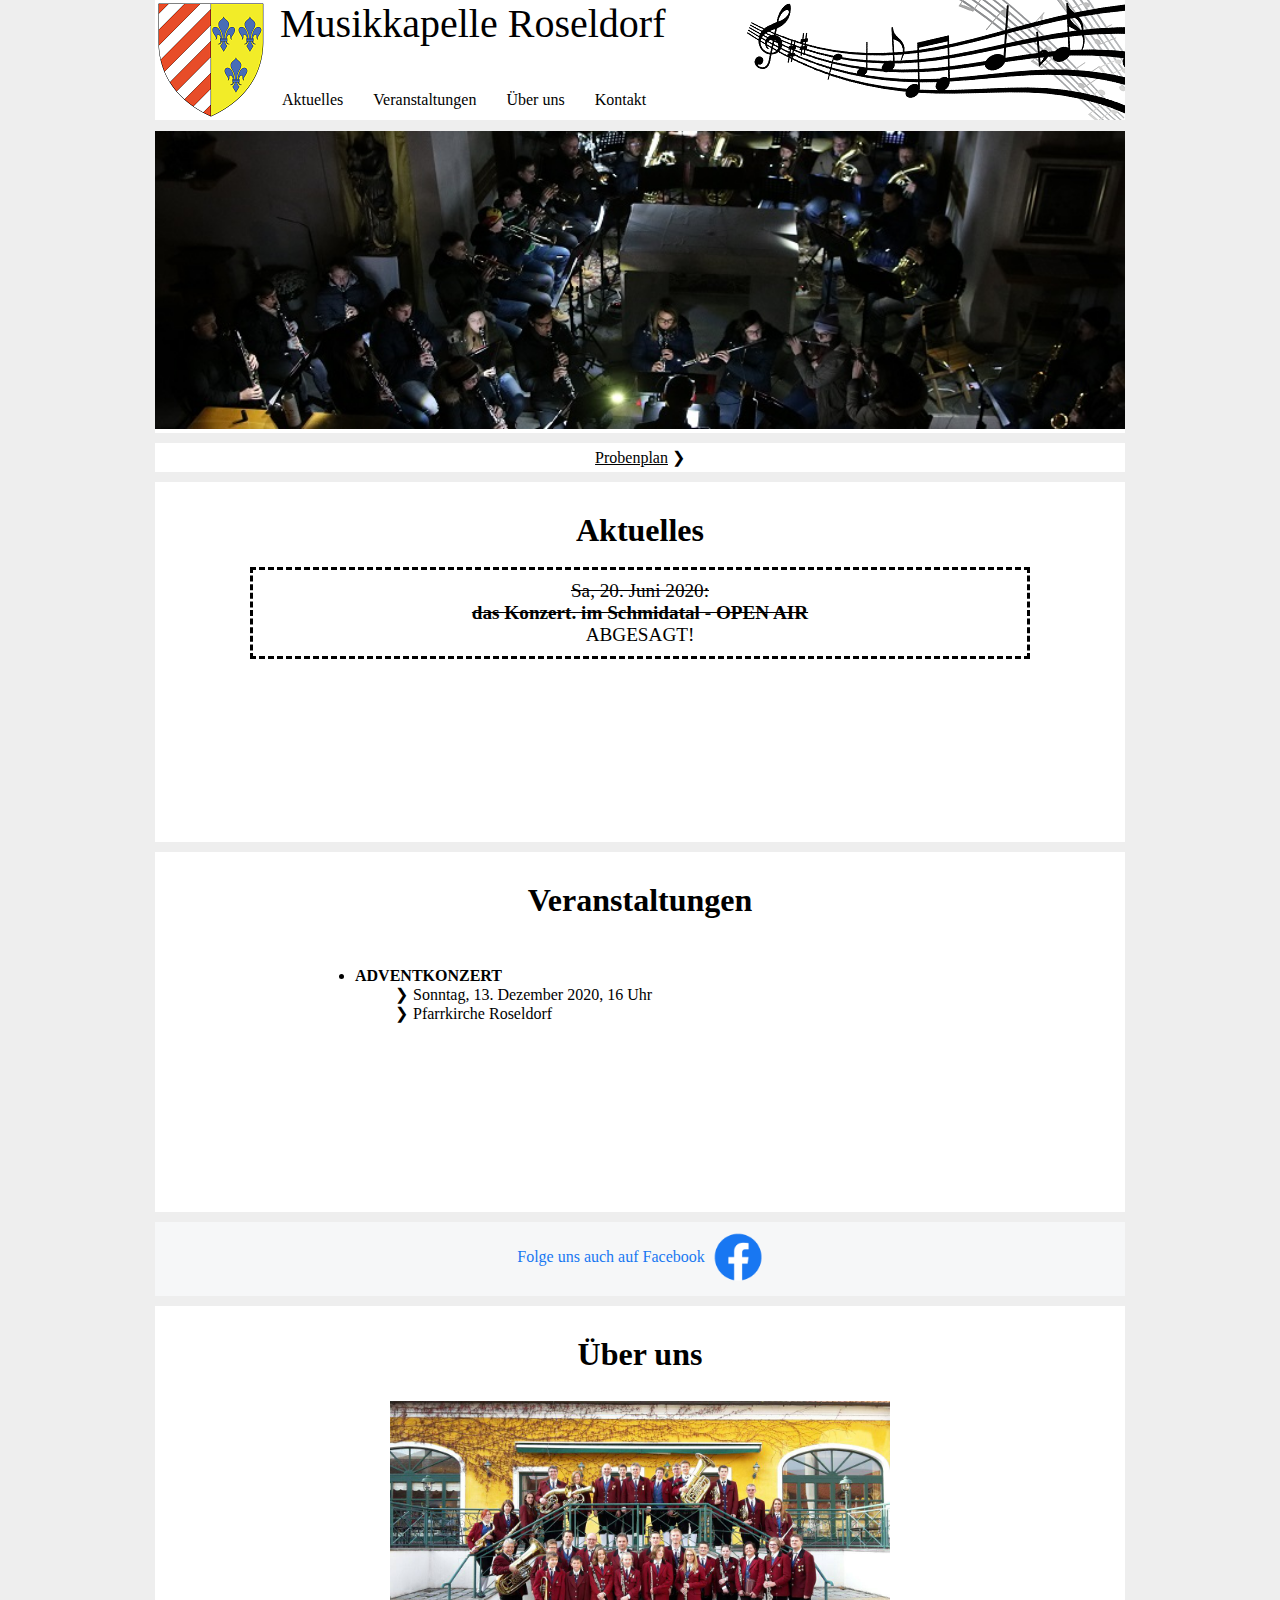
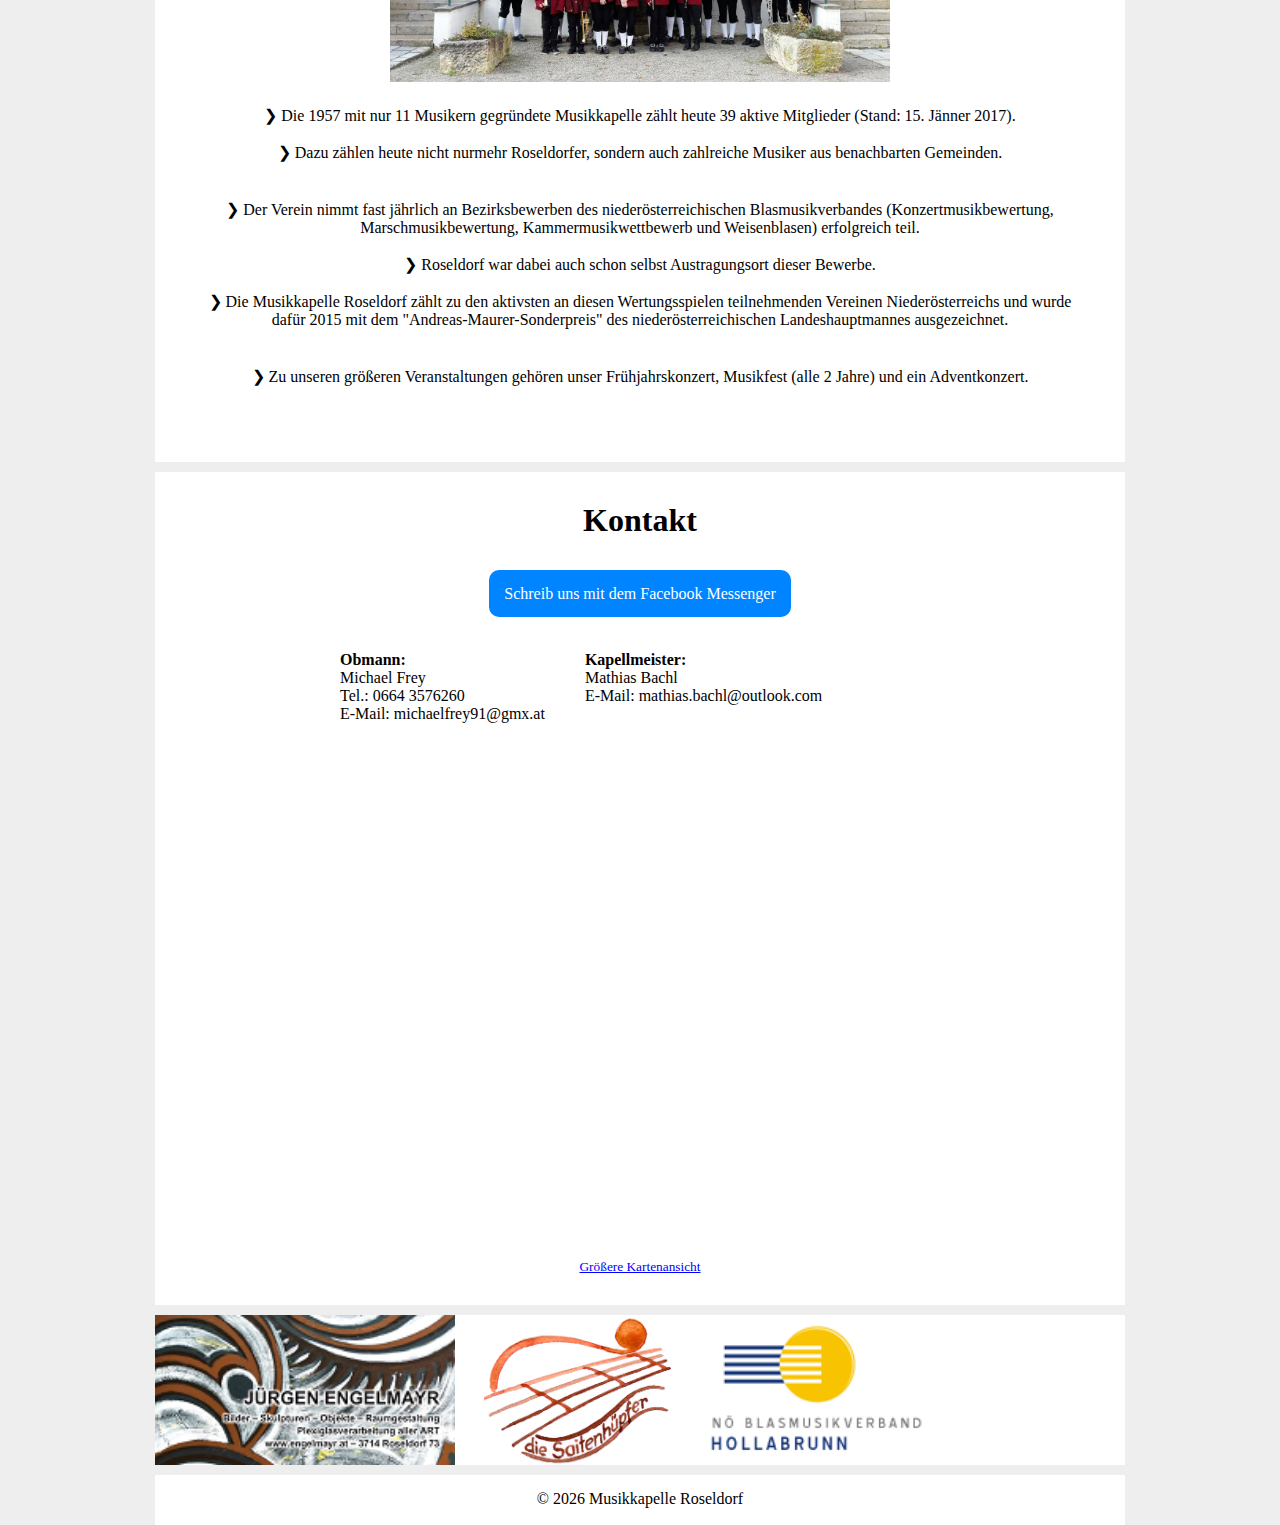
<file: index.html>
<!DOCTYPE html>
<html>
<head>
	<title>Musikkapelle Roseldorf</title>

	<meta name="description" content="Musikkapelle Roseldorf - Aktuelles, Veranstaltungen, Über uns, Kontakt, ..." />
	<meta name="keywords" content="Musikkapelle, Musikverein, Trachtenkapelle, Roseldorf, Blasmusik, Musik, Kapelle, Schmidatal, Weinviertel" />
	<meta charset="UTF-8">

	<link rel="shortcut icon" href="img/wappen.ico" type="image/vnd.microsoft.icon" />

	<link rel="stylesheet" href="css/global.css" type="text/css" />
	<link rel="stylesheet" href="css/navigation.css" type="text/css" />
	<link rel="stylesheet" href="css/content.css" type="text/css" />
	<link rel="stylesheet" href="css/content-custom.css" type="text/css" />
	<link rel="stylesheet" href="css/banner.css" type="text/css" />

	<script type="text/javascript" src="js/global.js"></script>
	<script type="text/javascript" src="js/banner.js"></script>
</head>
<body>
	<div class="alles">
			<div class="oben">
				<div class="wappen">
					<img src="img/header/wappen_roseldorf.png" />
				</div>				
				<div class="verein">
					<p>Musikkapelle Roseldorf</p>
				</div>
				<div class="navigation">
					<ul>
						<li><a href="#aktuelles"><span>Aktuelles</span></a></li>
						<li><a href="#veranstaltungen"><span>Veranstaltungen</span></a></li>
						<li><a href="#ueberuns"><span>Über uns</span></a></li>
						<li><a href="#kontakt"><span>Kontakt</span></a></li>
					</ul>
				</div>
			</div>
			<div class="main">
				<div id="banner" class="banner">
					<img src="img/banner/4.jpg" />
					<img src="img/banner/1.jpg" />
					<img src="img/banner/3.jpg" />
					<img src="img/banner/2.jpg" />
				</div>

				<div class="probenplan">
					<p style="text-align: center;"><a href="/probenplan/" target="_blank">Probenplan</a> &#10095;</p>
				</div>

				<div class="content centered">
					<div class="anchor" id="aktuelles"></div>
					<h1>Aktuelles</h1>	
					<!--<img src="ak2019.jpg" width="500px" />-->
					<br />
					
					<div style="border: dashed; width: 85%; display: table; margin:auto; font-size:120%;">
						<p><s>Sa, 20. Juni 2020<!--, 16 Uhr-->: <br><b>das Konzert. im Schmidatal - OPEN AIR</b></s><br>ABGESAGT!</p>
					</div>
					
					<br />
				</div>

				
				<div class="content">
					<div class="anchor" id="veranstaltungen"></div>
					<h1>Veranstaltungen</h1>

					<br />

					<ul class="events">
						 <li>
						  <b>ADVENTKONZERT</b>
						  <ul class="eventDetails">
						   <li>Sonntag, 13. Dezember 2020, 16 Uhr</li>
						   <li>Pfarrkirche Roseldorf</li>
						  </ul>
						 </li>


						 <!--<li>
						  <b>das Konzert. im Schmidatal - OPEN AIR</b>
						  <ul class="eventDetails">
						   <li>Samstag, 20. Juni 2020</li>
						   <li>Hauptplatz Braunsdorf</li>
						   <li>Ersatztermin bei Schlechtwetter: Sonntag, 21. Juni</li>
						  </ul>
						 </li>-->
					</ul>

					<br>
				</div>
				
				<div class="centered bannerContent" id="followUsOnFacebook" >
					<a target="_blank" href="https://www.facebook.com/musikkapelle.roseldorf">
						<div class="centered">
							<span>Folge uns auch auf Facebook &nbsp;</span>
							<img src="img/content/f_logo_RGB-Blue_58.png" />
						</div>
					</a>
				</div>
				
				<div class="content centered">
					<div class="anchor" id="ueberuns"></div>
					<h1>Über uns</h1>
					<br>

					<img src="img/content/kw2014_fb.jpg" width="500px" />
					<p>&#10095; Die 1957 mit nur 11 Musikern gegründete Musikkapelle z&auml;hlt heute 39 aktive Mitglieder (Stand: 15. J&auml;nner 2017).
					<br><br />
					&#10095; Dazu zählen heute nicht nurmehr Roseldorfer, sondern auch zahlreiche Musiker aus benachbarten Gemeinden.
					</p>
					<br>

					<p>&#10095; Der Verein nimmt fast jährlich an Bezirksbewerben des nieder&ouml;sterreichischen Blasmusikverbandes (Konzertmusikbewertung, Marschmusikbewertung, Kammermusikwettbewerb und Weisenblasen) erfolgreich teil.<br />
					<br />
					&#10095; Roseldorf war dabei auch schon selbst Austragungsort dieser Bewerbe.
					<br /><br />
					&#10095; Die Musikkapelle Roseldorf zählt zu den aktivsten an diesen Wertungsspielen teilnehmenden Vereinen Niederösterreichs und wurde dafür 2015 mit dem "Andreas-Maurer-Sonderpreis" des niederösterreichischen Landeshauptmannes ausgezeichnet.
					</p>
					<br>

					<p>&#10095; Zu unseren gr&ouml;&szlig;eren Veranstaltungen geh&ouml;ren unser Fr&uuml;hjahrskonzert, Musikfest (alle 2 Jahre) und ein Adventkonzert.</p>
					<br><br />
				</div>
				
				<div class="content">
					<div class="anchor" id="kontakt"></div>
					<h1>Kontakt</h1>
					<br>
					<br>
					<p class="centered">
						<a id="facebookMessengerButton" target="_blank" href="https://m.me/musikkapelle.roseldorf">Schreib uns mit dem Facebook Messenger</a>
					</p>
					<br>
					<div class="contacts">
						<div class="contact">
							<p class="nowrap"><b>Obmann:</b><br>Michael Frey<br>Tel.: 0664 3576260<br>E-Mail: michaelfrey91<span class="at"></span>gmx.at</p>
						</div>
						<div class="contact">
							<p class="nowrap"><b>Kapellmeister:</b><br>Mathias Bachl<br>E-Mail: mathias.bachl<span class="at"></span>outlook.com<br><br></p>
						</div>
					</div>
					<br>
					<div class="centered">
						<iframe width="640" height="510" frameborder="0" scrolling="no" marginheight="0" marginwidth="0" src="https://maps.google.at/maps?f=q&amp;source=s_q&amp;hl=de&amp;geocode=&amp;q=3714+roseldorf&amp;aq=&amp;sll=48.2213,15.7603&amp;sspn=2.11902,5.410767&amp;ie=UTF8&amp;hq=&amp;hnear=Roseldorf,+Hollabrunn,+Nieder%C3%B6sterreich&amp;t=m&amp;ll=48.646067,15.929489&amp;spn=0.217763,0.439453&amp;z=11&amp;iwloc=A&amp;output=embed"></iframe><br /><small><a href="https://maps.google.at/maps?f=q&amp;source=embed&amp;hl=de&amp;geocode=&amp;q=3714+roseldorf&amp;aq=&amp;sll=48.2213,15.7603&amp;sspn=2.11902,5.410767&amp;ie=UTF8&amp;hq=&amp;hnear=Roseldorf,+Hollabrunn,+Nieder%C3%B6sterreich&amp;t=m&amp;ll=48.646067,15.929489&amp;spn=0.217763,0.439453&amp;z=11&amp;iwloc=A" style="color:#0000FF;text-align:left">Gr&ouml;&szlig;ere Kartenansicht</a></small>
					</div>
				</div>
				
				<!--<div class="content">
					<div class="anchor" id="newsletter"></div>
					<h1>Newsletter</h1>
					<br>
					
					<div class="centered">
						TODO
					</div>
				</div>-->
				
				<div class="linksBox">
					
					<a target="_blank" title="Kunstgegenstände aller ART - Jürgen Engelmayr" href="https://www.engelmayr.at/">
					 <img src="img/links/engelmayr.png" />
					</a>

					<a target="_blank" title="Saitenh&uuml;pfer - Volksmusik aus dem Weinviertel" href="http://www.saitenhuepfer.at/">
					 <img src="img/links/LogoColor.gif"  />
					</a>

					<a target="_blank" title="BAG Hollabrunn des N&Ouml;BV" href="http://www.bag-hollabrunn.at/">
					 <img src="img/links/logo_noebvhl.gif"  />
					</a>

					
				</div>
			</div>
			<div class="unten">
				<p style="padding-top: 15px;">&copy; <span class="currentYear"></span> Musikkapelle Roseldorf</p>
			</div>
		</div>
	</body>
</html>
</file>
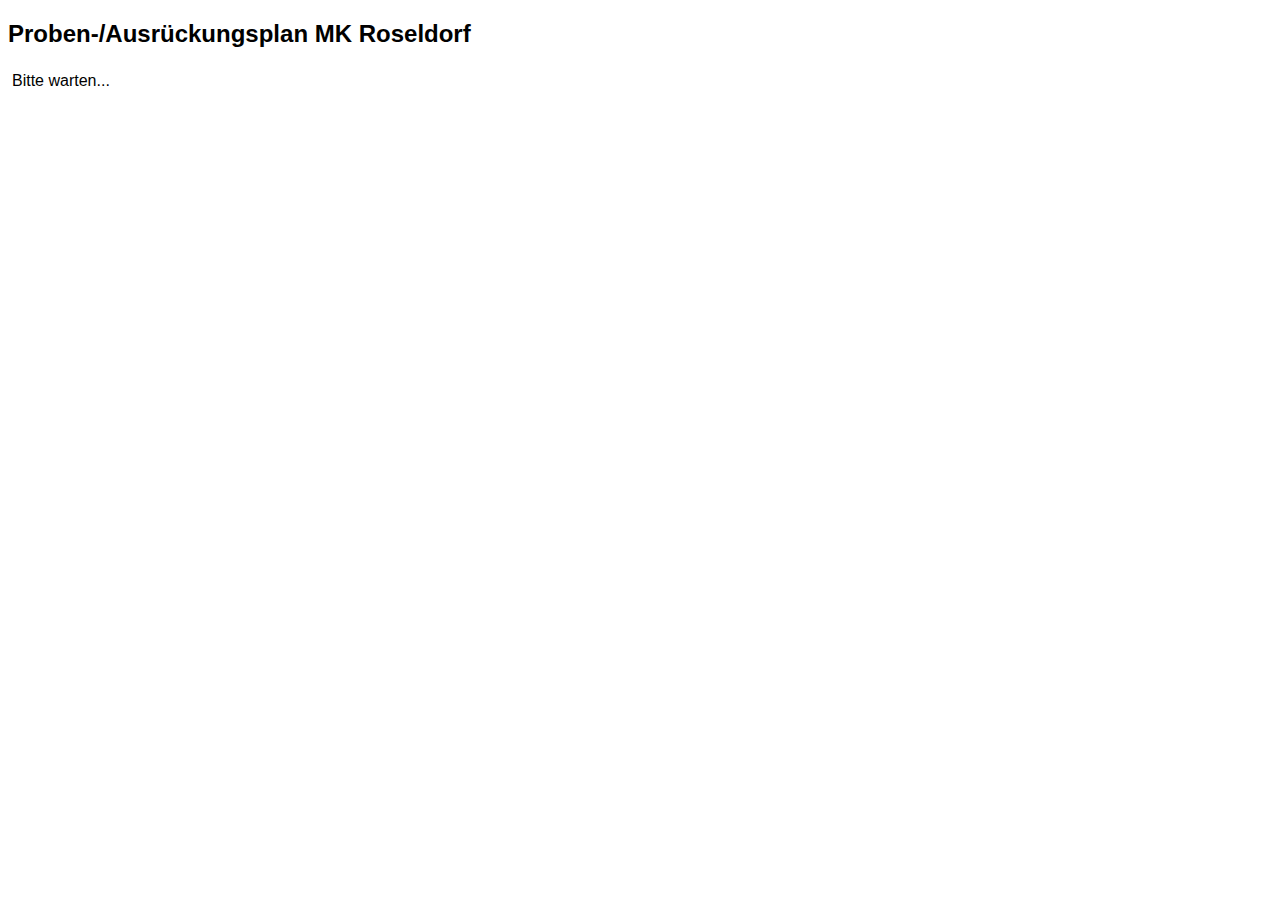
<file: probenplan/index.html>
<!DOCTYPE html>
<html>
<head>
	<title>Proben-/Ausrückungsplan MK Roseldorf</title>
	<meta charset="UTF-8">
	<meta name="viewport" content="initial-scale=1">
	<link rel="shortcut icon" href="/wappen.ico" type="image/vnd.microsoft.icon" />
	<link rel="stylesheet" href="style.css" type="text/css" />

	<script type="text/javascript" src="fetch.js"></script>
</head>
<body>
	<h2>Proben-/Ausrückungsplan MK Roseldorf</h2>
	<table id="events">
		<tr><td>Bitte warten...</td></tr>	
	</table>
</body>
</html>
</file>
<file: css/global.css>
* {
	margin: 0;
}

body {
	background-color: #eeeeee;
	font-family: Verdana;
	//min-width: 814px;
}

.alles {
	min-width: 970px;
	width: 50%;
	margin-left: auto;
	margin-right: auto;
}

@media (min-width:1200px) {
}

.alles a {
	color: #000000;
}

.oben {
	height: 120px;
	background: #ffffff url("../img/header/noten.png") top right no-repeat;
	//background-size: 35%;
	position: sticky;
  	top: 0;
	//opacity: 0.95;
	border-bottom: 1px solid #eeeeee;
}

.wappen {
	float: left;
}

.verein {
	height: 90px;
	font-size: 40px;
	padding-left: 125px;
}


.main {
	margin-bottom: 10px;
	margin-top: 10px;
}

.main > div {
	margin-top: 10px;
}


.banner {
	margin-bottom: 10px;
	background-color: #ffffff;
	z-index: -1;
}

@media (orientation: portrait) {
	.content, .probenplan, .bannerContent {
		font-size: 200%;
	}
}


.probenplan {
 background-color: #ffffff;
 margin-bottom: 10px;
 padding: 5px;
}

.linksBox {
	height: 150px;
	background-color: #ffffff;
}

.linksBox img {
	height: 100%;
	display: block; 
	float: left;
	margin-right: 3%;
}

.unten {
	height: 50px;
	text-align: center;
	background-color: #ffffff;
	clear: both;
}

.at:after {
	content: "@";
}

.nowrap {
	white-space: nowrap;
}

.centered {
	text-align: center;
}

.anchor {
	position: relative;
	top: -160px;
	visibility: hidden;
}
</file>
<file: css/navigation.css>
.navigation {
	height: 30px;
}

.navigation li {
	list-style: none;
}

.navigation a {
	text-decoration: none;
}

.navigation > ul > li {
	float: left;
}

.navigation > ul > li > a {
	padding-left: 15px;
	padding-right: 15px;
	height: 30px;
	display: block;
	border-top-left-radius: 5px;
	border-top-right-radius: 5px;
}

.navigation > ul:hover > li > a {
	color: #000000;
	background: none;
}

.navigation > ul > li:hover > a, .navigation > ul > li > .active {
	color: #FFCC00;	
	background: #000000;
}

.navigation > ul > li > a > span {
	vertical-align: middle;
}
</file>
<file: css/content.css>
.content {
	min-height: 300px;
	padding: 30px;
	background-color: #ffffff;
}

.content img {
	border: 0;
}

.content h1 {
	text-align: center;
}



.content p, .content img {
	margin: 10px;
}

.content table {
	margin: auto;
}

.content td {
	padding: 20px;
}

.bannerContent {
	background-color: rgb(246, 247, 248);
	min-height: 50px;
}
</file>
<file: css/content-custom.css>
.events {
 margin-left: 100px;
}

.events>li {
 margin: 30px;
}

.eventDetails>li {
 list-style-type: none;
}

.eventDetails>li:before {
 content: "\276f";
 padding-right: 5px;
}

.content .contacts {
	max-width: 640px;
	margin-left: auto;
	margin-right: auto;
}

.content .contact {
	float: left;
	padding: 10px;
	max-width: 320px;	
}

.content #facebookMessengerButton {
	background-color: rgb(0, 132, 255);
	padding: 15px;
	text-decoration: none;
	border-radius: 10px;
	color: white;
}

#followUsOnFacebook a {
	text-decoration: none;
	color: rgb(24, 119, 242);
	display: block;
	padding: 10px;
}

#followUsOnFacebook .centered {
	display: inline-block;
}

#followUsOnFacebook span {
	line-height: 50px;
    	display: block;
	float: left;

}
#followUsOnFacebook img {
	height: 50px;
	display: block;
}
</file>
<file: css/banner.css>
#banner {
	position: relative;
}

#banner > img {
	left: 0;
	top: 0;
	width: 100%;
}

#banner > img:not(:first-of-type) {
	position: absolute;
}

#banner > img {
  opacity: 0;
  transition: opacity 1s;
}

#banner > img.visible {
  opacity: 1;
  transition: opacity 1s;
}
</file>
<file: probenplan/style.css>
body {
 font-family: sans-serif;
}

td {
 padding: 2px;
}

.date {
 white-space: pre;
}


tr:nth-child(even) {
 background: lightgrey;
}

tr[data-priority=high] {
 color: darkred;
 font-weight: bold;
}

tr[data-priority=medium] {
 color: darkorange;
 font-weight: bold;
}
</file>
